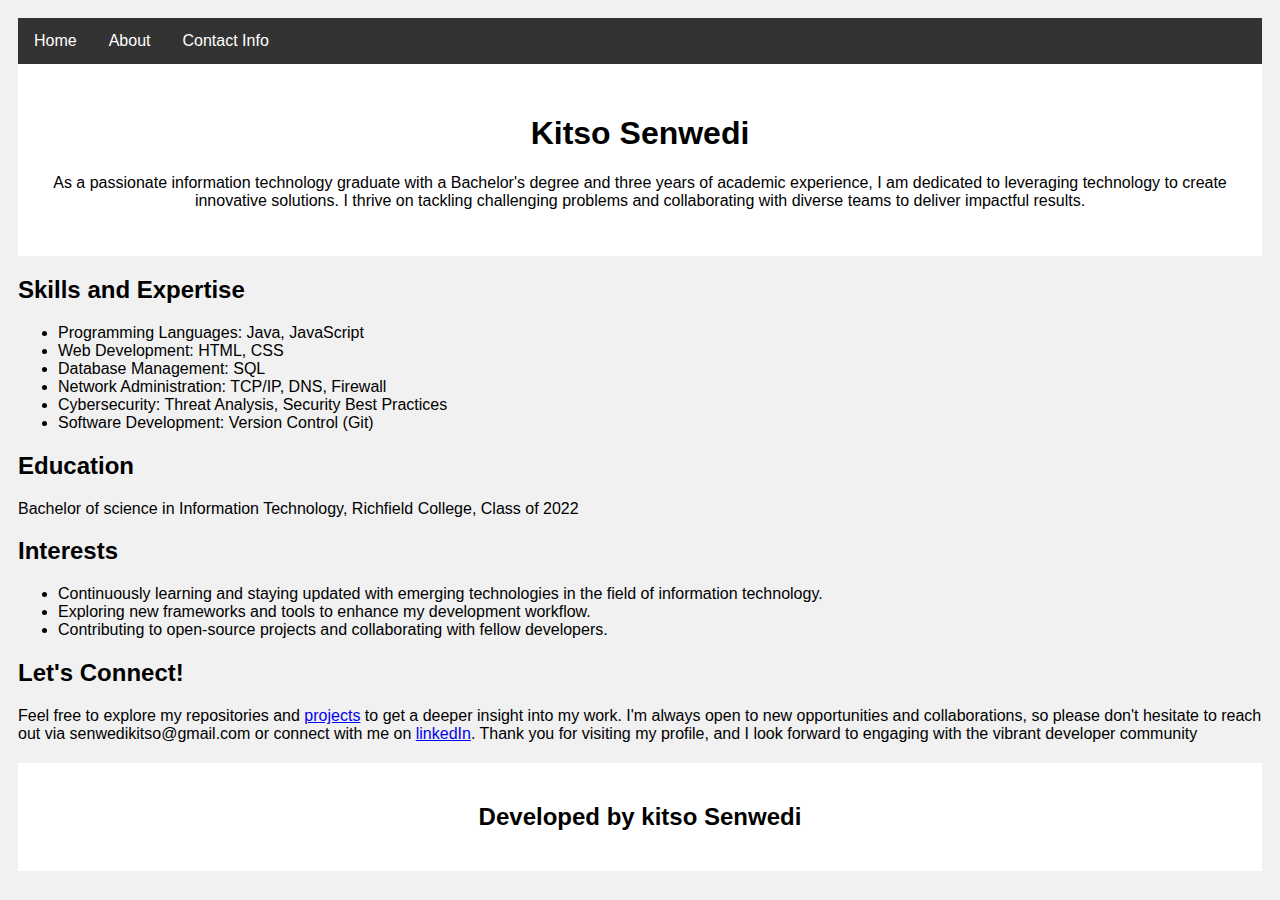
<file: index.html>
<!DOCTYPE html>
<html lang="en">
<head>
    <meta charset="UTF-8">
    <meta name="viewport" content="width=device-width, initial-scale=1.0">
    <link rel="stylesheet" href="/style.css">
    <title>Demo</title>
</head>
<body>

<ul class="nav">
    <li><a href="#home">Home</a></li>
    <li><a href="#about">About</a></li>
    <li><a href="/contact.html">Contact Info</a></li>
</ul>

    <div class="header">
        <h1 id="home">Kitso Senwedi</h1>
        <p>
            As a passionate information technology graduate with a Bachelor's degree and three years of academic experience, I am dedicated to leveraging technology to create innovative solutions. I thrive on tackling challenging problems and collaborating with diverse teams to deliver impactful results.
        </p>
    </div>
 
<p id="about">

<h2>Skills and Expertise</h2>
<ul>
    <li>Programming Languages: Java, JavaScript</li>
    <li>Web Development: HTML, CSS</li>
    <li>Database Management: SQL</li>
    <li>Network Administration: TCP/IP, DNS, Firewall</li>
    <li>Cybersecurity: Threat Analysis, Security Best Practices</li>
    <li>Software Development: Version Control (Git)</li>
</ul>

<h2>Education</h2>
Bachelor of science in Information Technology, Richfield College, Class of 2022

<h2>Interests</h2>
<ul>
    <li>Continuously learning and staying updated with emerging technologies in the field of information technology.</li>
    <li>Exploring new frameworks and tools to enhance my development workflow.</li>
    <li>Contributing to open-source projects and collaborating with fellow developers.</li>
</ul>

<h2>Let's Connect!</h2>
Feel free to explore my repositories and <a href="https://github.com/KitsoSenwedi">projects</a> to get a deeper insight into my work. I'm always open to new opportunities and collaborations, so please don't hesitate to reach out via senwedikitso@gmail.com or connect with me on <a href="https://www.linkedin.com/in/kitso-senwedi"> linkedIn</a>.

Thank you for visiting my profile, and I look forward to engaging with the vibrant developer community
    </p>

    <div class="footer">
        <h2>Developed by kitso Senwedi</h2>
    </div>
</body>
</html>
</file>
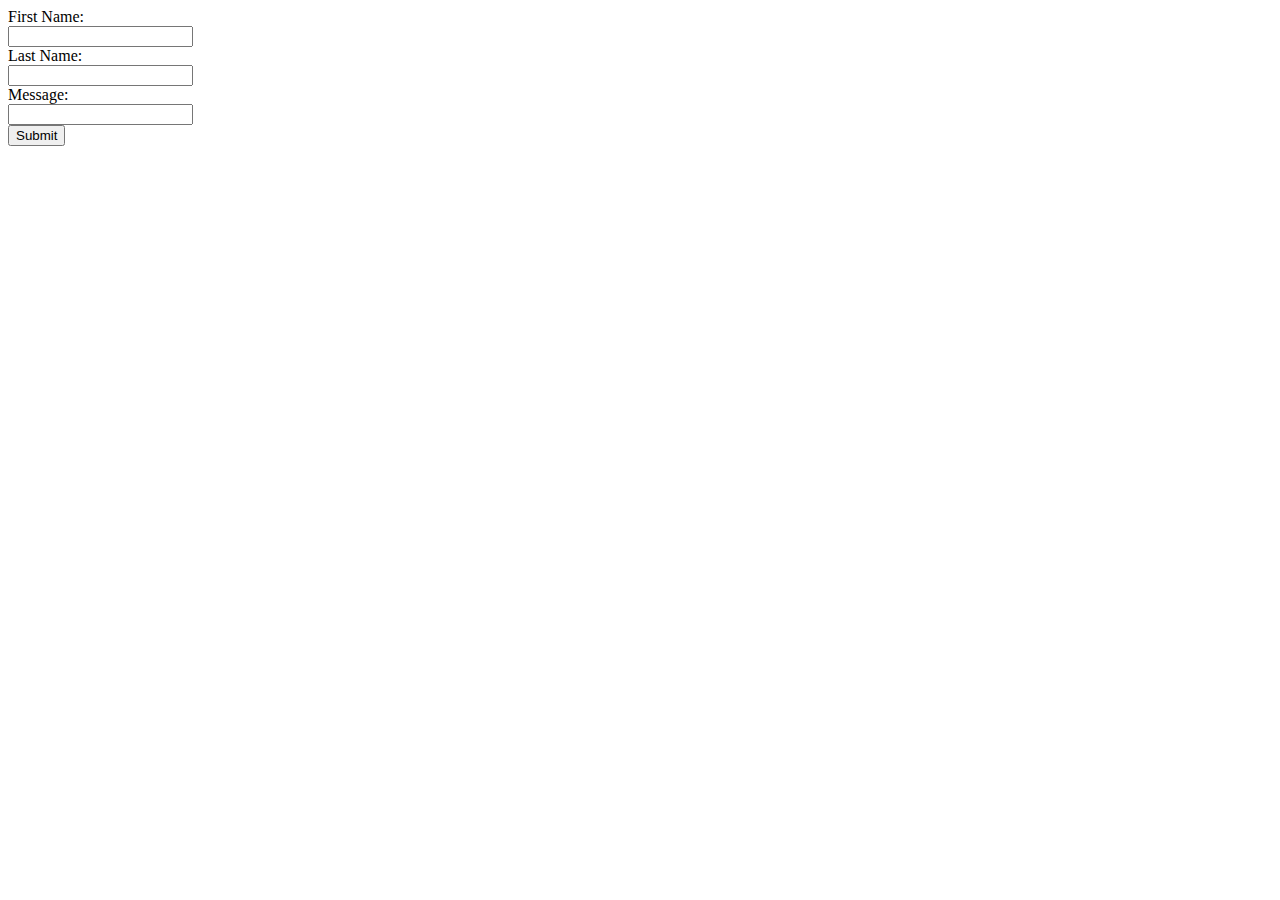
<file: contact.html>
<!DOCTYPE html>
<html lang="en">
<head>
    <meta charset="UTF-8">
    <meta name="viewport" content="width=device-width, initial-scale=1.0">
    <title>Document</title>
</head>
<body>
 <form action="/action.php">
    <label for="fname">First Name:</label><br>
    <input type="text" id="fname" name="fname"><br>
    <label for="lname">Last Name:</label><br>
    <input type="text" id="lname" name="lname"><br>
    <label for="fmessage">Message:</label><br>
    <input type="text" id="fmessage" name="fmessage"><br>
    <input type="submit" value="Submit">
 </form>

</body>
</html>
</file>
<file: style.css>
* {
    box-sizing: border-box;
}

body {
    font-family:Arial;
    padding: 10px;
    background-color: #f1f1f1;
}

.header {
    padding: 30px;
    text-align: center;
    background: white;  
}

.footer {
    padding: 20px;
    text-align: center;
    background: white; 
    margin-top: 20px;
}

ul.nav {
    list-style-type: none; 
    margin: 0;
    padding: 0;
    overflow: hidden;
    background-color: #333;
}

ul.nav li {
    float: left;
}

ul.nav li a {
    display: block;
    color: white;
    text-align: center;
    padding:14px 16px;
    text-decoration: none;
}

ul.nav li a:hover:not(.active) {
    background-color: #111;
}

ul.nav li a:active {
    background-color: #04AA6D;
}

@media screen and (max-width: 600px){
    ul.nav li{
        float: left;
    }
}
</file>
